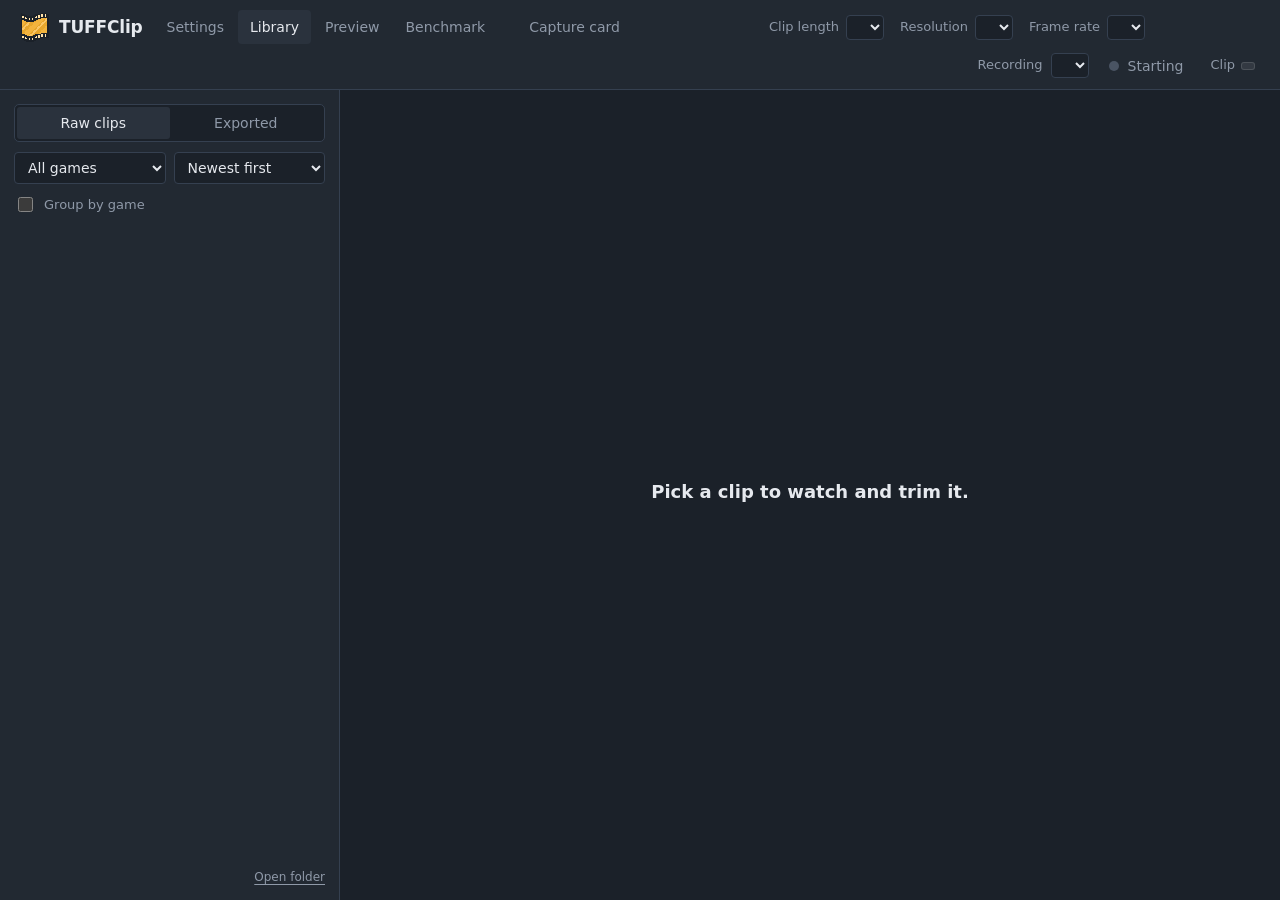
<file: ui/index.html>
<!doctype html>
<html lang="en">
<head>
<meta charset="utf-8" />
<meta name="viewport" content="width=device-width, initial-scale=1" />
<title>TUFFClip</title>
<link rel="stylesheet" href="theme.css" />
<link rel="stylesheet" href="style.css" />
</head>
<body>
<header class="topbar">
  <div class="brand"><img class="brand-logo" src="logo.png" alt="" aria-hidden="true">TUFFClip</div>
  <nav class="tabs" id="tabs" role="tablist">
    <button class="tab" id="tabSettings" data-tab="settings" role="tab">Settings</button>
    <button class="tab active" id="tabLibrary" data-tab="library" role="tab">Library</button>
    <button class="tab" id="tabPreview" data-tab="preview" role="tab">Preview</button>
    <button class="tab" id="tabBench" data-tab="bench" role="tab">Benchmark</button>
  </nav>
  <button class="tab" id="openCapture" title="Open the capture card window to play and record a console over HDMI">Capture card</button>
  <div class="quick" id="quick" role="group" aria-label="Quick settings">
    <span class="fav-tag" id="qFav" hidden>★ Favorite</span>
    <label>Clip length <select id="qClip" aria-label="Clip length"></select></label>
    <label>Resolution <select id="qHeight" aria-label="Resolution"></select></label>
    <label>Frame rate <select id="qFps" aria-label="Frame rate"></select></label>
  </div>
  <div class="topright">
    <label class="target" id="targetWrap">Recording
      <select id="targetSel" aria-label="What to record: a running game or a desktop"></select>
    </label>
    <div class="buf" id="buf" hidden></div>
    <div class="status" id="status" title="">
      <span class="tally" aria-hidden="true"></span><span id="statusText">Starting</span>
    </div>
    <button class="hk" id="hkRemind" title="Your clip shortcut. Click to change it.">Clip <kbd id="hkKey"></kbd></button>
  </div>
</header>

<div class="banner" id="ffBanner" hidden>
  <span id="ffBannerText">FFmpeg isn't set up yet. TUFFClip needs it to record and export.</span>
  <button class="btn sm" id="ffBannerBtn">Download FFmpeg</button>
</div>
<div class="banner" id="updBanner" hidden>
  <span id="updBannerText"></span>
  <button class="btn sm" id="updBannerBtn">Update</button>
  <button class="btn sm ghost" id="updBannerLater">Not now</button>
</div>

<main>
  <!-- ============================== LIBRARY -->
  <section class="view" id="view-library">
    <aside class="sidebar">
      <div class="seg" id="kindSeg">
        <button class="active" data-kind="raw">Raw clips</button>
        <button data-kind="exports">Exported</button>
      </div>
      <div class="filters">
        <select id="gameFilter" aria-label="Filter by game"><option value="all">All games</option></select>
        <select id="sortSel" aria-label="Sort">
          <option value="new">Newest first</option>
          <option value="old">Oldest first</option>
          <option value="size">Largest first</option>
        </select>
      </div>
      <label class="check small"><input type="checkbox" id="groupBy"> Group by game</label>
      <div class="list" id="clipList"></div>
      <div class="list-foot">
        <span id="clipCount"></span>
        <button class="link" id="openFolder">Open folder</button>
      </div>
    </aside>

    <section class="stage">
      <div class="empty" id="emptyStage">
        <p class="empty-title">Pick a clip to watch and trim it.</p>
        <p class="empty-sub" id="emptySub"></p>
      </div>

      <div class="player" id="player" hidden>
        <div class="video-wrap"><video id="video" controls preload="metadata"></video></div>

        <div class="clip-head">
          <div class="clip-id">
            <input class="clip-title" id="clipTitle" spellcheck="false" aria-label="Clip name" title="Click to rename this clip" />
            <div class="meta" id="clipMeta"></div>
          </div>
          <div class="row">
            <button class="btn ghost" id="revealBtn">Show in folder</button>
            <button class="btn ghost danger" id="deleteBtn">Delete</button>
          </div>
        </div>

        <div class="trim">
          <div class="timeline" id="timeline" aria-label="Trim range">
            <div class="tl-shade" id="shadeL"></div>
            <div class="tl-shade" id="shadeR"></div>
            <div class="tl-sel" id="tlSel"></div>
            <div class="tl-handle start" data-h="start" id="hStart" tabindex="0" aria-label="Trim start"></div>
            <div class="tl-handle end" data-h="end" id="hEnd" tabindex="0" aria-label="Trim end"></div>
            <div class="tl-head" id="tlHead"></div>
          </div>
          <div class="trim-row">
            <button class="btn sm" id="setStart">Set start here <kbd>I</kbd></button>
            <div class="tc-group">
              <span class="tc" id="tcStart">0:00.0</span>
              <span class="tc-sep">to</span>
              <span class="tc" id="tcEnd">0:00.0</span>
              <span class="tc-len" id="tcLen"></span>
            </div>
            <button class="btn sm" id="setEnd">Set end here <kbd>O</kbd></button>
            <div class="grow"></div>
            <button class="btn sm ghost" id="previewSel">Play selection</button>
            <button class="btn sm ghost" id="resetTrim">Reset</button>
          </div>
        </div>

        <div class="sound" id="sound" hidden>
          <div class="sound-head">
            <span class="label">Sound</span>
            <span class="hint" id="soundHint"></span>
            <div class="grow"></div>
            <button class="btn sm ghost" id="resetLevels" hidden>Reset levels</button>
          </div>
          <div class="tracks" id="tracks"></div>
        </div>

        <div class="export">
          <div class="size-row">
            <span class="label">Export</span>
            <div class="seg" id="modeSeg">
              <button class="active" data-mode="original">Original quality</button>
              <button data-mode="size">By file size</button>
              <button data-mode="bitrate">By bitrate</button>
            </div>
          </div>
          <div class="size-row" id="sizeRow" hidden>
            <span class="label">File size</span>
            <div class="chips" id="sizeChips"></div>
            <div class="chips"><label class="custom"><input type="number" id="customMb" min="1" step="1" placeholder="Custom"> MB</label></div>
          </div>
          <div class="size-row" id="rateRow" hidden>
            <span class="label">Bitrate</span>
            <div class="chips" id="rateChips"></div>
            <div class="chips"><label class="custom"><input type="number" id="customRate" min="0" placeholder="Custom"> <span id="customRateUnit"></span></label></div>
          </div>
          <p class="hint err" id="capHint" hidden></p>
          <p class="hint" id="modeHint"></p>
          <div class="export-row">
            <label class="inline">Name <input class="name" id="expName" spellcheck="false" aria-label="Exported file name"></label>
            <label class="inline">File type
              <select id="expFormat">
                <option value="mp4">.mp4</option>
                <option value="mkv">.mkv</option>
                <option value="mov">.mov</option>
                <option value="webm">.webm</option>
                <option value="gif">.gif</option>
                <option value="png">.png (screenshot)</option>
              </select>
            </label>
            <label class="inline" id="expCodecWrap">Codec
              <select id="expCodec">
                <option value="keep">Same as clip</option>
                <option value="h264">H.264</option>
                <option value="hevc">HEVC (H.265)</option>
                <option value="vp9" hidden>VP9</option>
                <option value="gif" hidden>GIF</option>
              </select>
            </label>
            <label class="inline" id="gifFpsWrap" hidden>Frame rate
              <select id="gifFps">
                <option value="10">10 fps</option>
                <option value="15">15 fps</option>
                <option value="20">20 fps</option>
                <option value="30">30 fps</option>
              </select>
            </label>
            <label class="inline" id="gifResWrap" hidden>Size
              <select id="gifRes">
                <option value="720">720p</option>
                <option value="480">480p</option>
                <option value="360">360p</option>
                <option value="240">240p</option>
              </select>
            </label>
            <label class="inline" id="expResWrap">Resolution
              <select id="expRes">
                <option value="-1">Auto</option>
                <option value="0">Same as clip</option>
                <option value="1080">1080p</option>
                <option value="720">720p</option>
                <option value="480">480p</option>
              </select>
            </label>
            <label class="check" id="expPreciseWrap"><input type="checkbox" id="expPrecise"> Exact size (slower)</label>
            <label class="check" id="expLowWrap" title="Idle priority and fewer threads: slower, but won't cost a running game frames."><input type="checkbox" id="expLow"> Low impact (use while gaming)</label>
          </div>
          <div class="export-row">
            <div class="grow"></div>
            <span class="est" id="estimate"></span>
            <button class="btn primary" id="exportBtn">Export</button>
          </div>
          <div class="progress-row" id="progress" hidden>
            <div class="progress"><div class="bar" id="progressBar"></div></div>
            <span class="est" id="progressInfo"></span>
          </div>
        </div>
      </div>
    </section>
  </section>

  <!-- ============================== PREVIEW -->
  <section class="view" id="view-preview" hidden>
    <section class="stage">
      <div class="preview">
        <div class="pv-head">
          <h2 id="pvTitle">Nothing is being recorded</h2>
          <div class="meta" id="pvMeta"></div>
        </div>
        <div class="pv-frame" id="pvFrame">
          <img id="pvImg" alt="Live view of what is being recorded" hidden>
          <div class="empty" id="pvEmpty">
            <p class="empty-title" id="pvEmptyTitle">Nothing to show yet.</p>
            <p class="empty-sub" id="pvEmptySub"></p>
          </div>
        </div>
        <p class="hint">A live view of exactly what ends up in your clips, a few frames a second. It only runs while this tab is open. If it isn't the window you expect, check the game list and capture method in Settings.</p>
      </div>
    </section>
  </section>

  <!-- ============================== BENCHMARK -->
  <section class="view" id="view-bench" hidden>
    <section class="stage">
      <div class="bench">
        <div>
          <h2>Recording benchmark</h2>
          <p class="hint">Finds out how many frames recording costs your game. While you play, TUFFClip switches recording on and off a few times, then compares the two.</p>
        </div>
        <div class="field">
          <label>How much access</label>
          <div class="seg wide" id="benchAccess">
            <button data-v="basic">Basic · no admin</button>
            <button data-v="full">Full · may ask for admin</button>
          </div>
          <p class="hint" id="benchAccessHint"></p>
        </div>
        <div class="field">
          <label>Test length</label>
          <div class="chips" id="benchLen">
            <button data-v="2">About 2 min</button>
            <button data-v="4">About 4 min</button>
            <button data-v="8">About 8 min</button>
          </div>
          <p class="hint">Longer tests tell a real cost apart from the game's normal ups and downs more reliably.</p>
        </div>
        <div class="field">
          <label>What gets tested</label>
          <div class="card" id="benchWhat"></div>
        </div>
        <p class="hint">Start the test, then switch to your game: it begins once the game is in front. Keep the scene steady while it runs (stand somewhere typical, or run the game's own benchmark). The recording dot flashes when the test starts and when it ends. Your replay buffer is emptied, so save any clip you want first.</p>
        <div class="bench-row">
          <span class="est" id="benchInfo"></span>
          <button class="btn" id="benchCancel" hidden>Cancel</button>
          <button class="btn primary" id="benchStart">Start test</button>
        </div>
        <div class="progress-row" id="benchProg" hidden>
          <div class="progress"><div class="bar" id="benchBar"></div></div>
          <span class="est" id="benchProgInfo"></span>
        </div>
        <div class="bench-result" id="benchResult" hidden></div>
        <div class="field" id="benchHistWrap" hidden>
          <label>Your tests</label>
          <div class="row"><button class="btn sm" id="benchAll">All tests…</button><span class="unit" id="benchCount"></span></div>
          <p class="hint">Search and sort them, compare two, pick which one shows here, or make a test's settings a game's favorite.</p>
        </div>
      </div>
    </section>
  </section>

  <!-- ============================== SETTINGS -->
  <section class="view settings-view" id="view-settings" hidden>
    <nav class="settings-nav" id="settingsNav">
      <button class="item active" data-group="general">General</button>
      <button class="item" data-group="games">Games</button>
      <button class="item" data-group="capture">Capture</button>
      <button class="item" data-group="audio">Audio</button>
      <button class="item" data-group="card">Capture card</button>
      <button class="item" data-group="storage">Storage</button>
      <button class="item" data-group="shortcuts">Shortcuts</button>
      <button class="item" data-group="advanced">Advanced</button>
      <button class="item" data-group="about">About</button>
    </nav>
    <div class="settings" id="settingsScroll">
      <div class="settings-head">
        <h2>Settings</h2>
        <span class="label" id="savedMsg" aria-live="polite">Saved</span>
      </div>

      <section class="group" id="g-general">
        <h3>General</h3>
        <p class="hint">How TUFFClip starts and what it tells you. Changes save as you make them.</p>
        <div class="field">
          <label class="check"><input type="checkbox" id="autostart"> Start with Windows</label>
          <p class="hint">Opens hidden in the tray when you sign in.</p>
        </div>
        <div class="field">
          <label class="check"><input type="checkbox" id="startHidden"> Start hidden in the tray</label>
          <p class="hint">Recording runs in the background without opening this window.</p>
        </div>
        <div class="field">
          <label class="check"><input type="checkbox" id="closeToTray"> Closing the window hides it to the tray</label>
          <p class="hint" id="closeHint"></p>
        </div>
        <div class="field">
          <label class="check"><input type="checkbox" id="minToTray"> Minimizing the window hides it to the tray</label>
          <p class="hint">The window leaves the taskbar. Click the tray icon to bring it back.</p>
        </div>
        <div class="field">
          <label class="check"><input type="checkbox" id="beep"> Play a sound when a clip is saved</label>
          <p class="hint">You get a different sound if a clip couldn't be saved. Turn this off to save silently; the recording dot still flashes.</p>
        </div>
        <div class="field">
          <label>Show bitrates in</label>
          <div class="chips" id="unitChips">
            <button data-unit="mbps">Megabits (Mbps)</button>
            <button data-unit="kbps">Kilobits (kbps)</button>
          </div>
          <p class="hint">Applies everywhere in TUFFClip, including the numbers you type.</p>
        </div>
      </section>

      <section class="group" id="g-games">
        <h3>Games</h3>
        <div class="field">
          <p class="hint">Recording starts when one of these is running and stops when it closes. If several are open, TUFFClip picks the one you've clipped most; switch from the top bar. Clips are filed under the name shown here. Click a name to change it: your existing clips move to the new name too.</p>
          <div class="row"><button class="btn sm" id="openGames">Game list…</button><span class="unit" id="gamesCount"></span></div>
        </div>
        <div class="field">
          <label>Favorite settings</label>
          <p class="hint">A game with favorite settings records with them instead of the normal ones in Capture; other games keep the normal settings. Set them from a test in Benchmark.</p>
          <div id="favList" class="game-list"></div>
        </div>
        <div class="field">
          <label>Hidden programs</label>
          <p class="hint">Programs you hid from the running-apps list. Show one again to be able to pick it.</p>
          <div class="row"><button class="btn sm" id="openIgnored">Hidden programs…</button><span class="unit" id="ignoredCount"></span></div>
        </div>
      </section>

      <section class="group" id="g-capture">
        <h3>Capture</h3>
        <p class="hint">What gets recorded, and how it looks. Higher quality costs more GPU and disk or RAM.</p>
        <div class="card fav-note" id="favNote" hidden>
          <span id="favNoteText"></span>
          <button class="btn sm" id="favNoteBtn">Use normal settings</button>
        </div>
        <div class="field">
          <div class="seg wide" id="captureSeg">
            <button data-mode="games">Only my games</button>
            <button data-mode="desktop">Always record a monitor</button>
          </div>
          <p class="hint" id="modeHint2"></p>
        </div>
        <div class="field" id="monitorField">
          <label for="monitorSel">Monitor</label>
          <select id="monitorSel"></select>
        </div>
        <div class="field" id="methodField">
          <label>Capture method</label>
          <div class="chips" id="methodChips">
            <button data-method="window">Game window only</button>
            <button data-method="display">Whole display</button>
          </div>
          <p class="hint" id="methodHint"></p>
        </div>
        <div class="grid">
          <div class="field">
            <label for="height">Resolution</label>
            <select id="height"></select>
            <p class="hint" id="scaleHint"></p>
          </div>
          <div class="field">
            <label for="fps">Frame rate</label>
            <select id="fps"></select>
            <p class="hint" id="fpsHint"></p>
          </div>
          <div class="field">
            <label for="bitrate" id="bitrateLabel">Bitrate</label>
            <div class="row"><input type="number" id="bitrate" class="grow" disabled><span class="unit" id="bitrateUnit"></span></div>
            <label class="check small"><input type="checkbox" id="bitrateManual"> Set the bitrate myself</label>
            <p class="hint" id="bitrateHint"></p>
          </div>
          <div class="field">
            <label for="clipSeconds">Clip length</label>
            <div class="row"><input type="number" id="clipSeconds" min="5" max="600" step="5" class="grow"><span class="unit">seconds</span></div>
          </div>
          <div class="field">
            <label for="encoder">Encoder (your GPU)</label>
            <select id="encoder">
              <option value="nvenc">NVIDIA</option>
              <option value="amf">AMD</option>
              <option value="qsv">Intel</option>
            </select>
            <p class="hint" id="encHint"></p>
          </div>
          <div class="field">
            <label for="codec">Codec</label>
            <select id="codec">
              <option value="hevc">HEVC (H.265), smaller files</option>
              <option value="h264">H.264, plays everywhere</option>
            </select>
          </div>
        </div>
        <div class="field">
          <label>Estimate</label>
          <div class="card" id="clipEstimate"></div>
        </div>
        <div class="field">
          <label class="check"><input type="checkbox" id="drawMouse"> Show the mouse cursor</label>
        </div>
        <div class="field">
          <label for="indicator">Recording indicator</label>
          <select id="indicator" style="align-self:flex-start">
            <option value="top_left">Top left</option>
            <option value="top_right">Top right</option>
            <option value="bottom_left">Bottom left</option>
            <option value="bottom_right">Bottom right</option>
            <option value="off">Off</option>
          </select>
          <p class="hint">A small, dim dot in a corner of the recorded window, shown while that window is in front. It flashes green when a clip is saved (red if saving failed). It is never part of your clips. Each game can pick its own in the list under Games.</p>
        </div>
        <div class="field">
          <label for="holdMinutes">Keep the buffer after a game closes</label>
          <div class="row"><input type="number" id="holdMinutes" min="0" max="60" step="1" style="width:110px"><span class="unit">minutes</span></div>
          <p class="hint">You can still save a clip with the hotkey until this runs out or another recording starts. 0 clears the buffer as soon as the game closes.</p>
        </div>
        <div class="field">
          <label class="check"><input type="checkbox" id="gentleSave"> Go easy on my PC while saving a clip</label>
          <p class="hint">Saving a clip runs at low priority, so it can take a moment longer instead of costing you frames. Exporting is separate: it runs at full speed unless you tick Low impact in the export area.</p>
        </div>
      </section>

      <section class="group" id="g-audio">
        <h3>Audio</h3>
        <p class="hint">Sound that goes into your clips.</p>
        <div class="field">
          <label class="check"><input type="checkbox" id="audio"> Record sound</label>
        </div>
        <div class="field" id="audioSourceWrap">
          <label>Main track</label>
          <div class="seg wide" id="audioSource">
            <button data-v="game">Just the game</button>
            <button data-v="desktop">Everything you hear</button>
          </div>
          <p class="hint" id="audioSourceHint"></p>
        </div>
        <div class="field" id="discordWrap">
          <label class="check"><input type="checkbox" id="discordTrack"> Put Discord on its own track</label>
          <p class="hint">Voice chat and Discord's sounds. Clips where Discord stayed silent don't get the track.</p>
        </div>
        <div class="field" id="micWrap">
          <label class="check"><input type="checkbox" id="mic"> Record my microphone on its own track</label>
        </div>
        <div class="field" id="micDeviceWrap">
          <label for="micDevice">Microphone</label>
          <select id="micDevice"></select>
          <p class="hint" id="micHint">Recorded as it comes in, without Discord's noise filtering or push-to-talk.</p>
        </div>
        <p class="hint" id="tracksHint">Each clip also gets a mix of all tracks first, so it sounds right in any player. In the Library you can change each track's level before exporting.</p>
        <div class="grid">
          <div class="field">
            <label for="audioKbps">Audio bitrate</label>
            <div class="row"><input type="number" id="audioKbps" min="64" max="320" step="32" class="grow"><span class="unit">kbps</span></div>
          </div>
          <div class="field">
            <label for="audioOffset">Audio delay</label>
            <div class="row"><input type="number" id="audioOffset" step="10" class="grow"><span class="unit">ms</span></div>
            <p class="hint">Use if sound is ahead of or behind the picture.</p>
          </div>
        </div>
      </section>

      <section class="group" id="g-card">
        <h3>Capture card</h3>
        <p class="hint">Play and record a console through a USB HDMI capture card.</p>
        <div class="field">
          <div class="row"><button class="btn sm" id="openCapture2">Open capture card window</button></div>
          <p class="hint" id="cardHint"></p>
        </div>
        <div class="field">
          <label for="captureName">File clips under</label>
          <input id="captureName" spellcheck="false" maxlength="60" />
          <p class="hint">Clips from the card get their own folder, like a game. Renaming moves your existing card clips too.</p>
        </div>
      </section>

      <section class="group" id="g-storage">
        <h3>Storage</h3>
        <p class="hint">Where clips and the rolling buffer live, and what they use.</p>
        <div class="field">
          <label for="clipsDir">Clips folder</label>
          <div class="row"><input id="clipsDir" class="grow"><button class="btn sm" id="pickClips">Browse…</button><button class="btn sm ghost" id="openClips">Open</button></div>
          <p class="hint">New clips are saved here, and the library shows this folder. Clips already saved stay where they are.</p>
        </div>
        <div class="field">
          <label>Space used</label>
          <div class="card" id="stCard">Counting…</div>
        </div>
        <div class="field">
          <div class="row">
            <button class="btn danger" id="cleanupBtn" disabled>Delete raw clips that were already exported</button>
          </div>
          <p class="hint" id="cleanupHint">TUFFClip remembers which raw clips you've exported a trimmed version of.</p>
        </div>
        <div class="field">
          <label>Memory</label>
          <div class="card" id="memCard">Reading…</div>
          <div class="progress" aria-hidden="true"><div class="bar" id="memBar"></div></div>
          <p class="hint">Updates every couple of seconds while this screen is open. Doesn't include this window itself.</p>
        </div>
        <div class="field">
          <label class="check"><input type="checkbox" id="bufferRam"> Keep the buffer in RAM</label>
          <p class="hint" id="ramHint"></p>
        </div>
        <div class="field" id="bufferDirField">
          <label for="bufferDir">Buffer folder</label>
          <input id="bufferDir" placeholder="Leave empty for the default">
          <p class="hint">Where the rolling recording lives on disk. A RAM disk here also means zero SSD writes.</p>
        </div>
      </section>

      <section class="group" id="g-shortcuts">
        <h3>Shortcuts</h3>
        <p class="hint">Click a shortcut, then press the keys you want. Esc cancels, Backspace clears the second one.</p>
        <div class="keys">
          <span>Save the last clip</span>
          <input id="hotkey" class="hotkey" readonly>
          <span>Save the last clip (second shortcut)</span>
          <input id="hotkey2" class="hotkey" readonly>
        </div>
        <p class="hint err" id="hotkeyErr" hidden></p>
      </section>

      <section class="group" id="g-advanced">
        <h3>Advanced</h3>
        <p class="hint">Tools and files TUFFClip depends on.</p>
        <div class="field">
          <label for="ffmpeg">FFmpeg location</label>
          <input id="ffmpeg">
          <button class="btn" id="getFfmpeg" style="align-self:flex-start" hidden>Download FFmpeg</button>
          <p class="hint" id="ffHint">Checking FFmpeg…</p>
        </div>
        <div class="row">
          <button class="btn" id="openData">Open data folder</button>
        </div>
        <div class="field">
          <button class="btn danger" id="resetAll" style="align-self:flex-start">Reset all settings</button>
          <p class="hint">Puts every setting back to its default. Your files are not touched.</p>
        </div>
      </section>

      <section class="group" id="g-about">
        <h3>About</h3>
        <div class="about-name" id="aboutName">TUFFClip</div>
        <p class="hint" id="aboutBuild"></p>
        <div class="row">
          <span class="mono grow" id="dataPath"></span>
          <button class="btn sm ghost" id="copyPath">Copy</button>
        </div>
        <div class="field">
          <label class="check"><input type="checkbox" id="checkUpdates"> Check for updates</label>
          <p class="hint">Every 15 minutes while TUFFClip runs, it asks GitHub whether there's a newer version. Nothing is installed until you click Update. Off: TUFFClip never goes online to look.</p>
        </div>
        <div class="row" id="updRow" hidden>
          <button class="btn sm" id="updCheckNow">Check now</button>
          <button class="btn sm" id="updInstall" hidden>Update</button>
          <span class="hint upd-hint" id="updHint"></span>
        </div>
      </section>
    </div>
  </section>
</main>

<dialog class="dialog" id="hkDlg">
  <div class="dlg-head"><h3>Clip shortcut</h3><button class="btn sm ghost" data-close>Close</button></div>
  <p class="hint">Click the box, then press the keys you want. Esc cancels.</p>
  <input id="hkDlgInput" class="hotkey" readonly aria-label="Clip shortcut">
  <p class="hint err" id="hkDlgErr" hidden></p>
</dialog>

<dialog class="dialog list-dialog" id="gamesDlg">
  <div class="dlg-head"><h3>Game list</h3><button class="btn sm ghost" data-close>Close</button></div>
  <input type="search" class="dlg-search" id="gamesSearch" placeholder="Search games" aria-label="Search games">
  <div id="gameList" class="game-list dlg-scroll"></div>
  <div class="add-row">
    <select id="runningSel" aria-label="Running apps"><option value="">Add a running app…</option></select>
    <button class="btn sm ghost" id="refreshRunning" title="Refresh list">Refresh</button>
    <button class="btn sm" id="addRunning">Add</button>
    <button class="btn sm ghost" id="hideRunning" title="Never show this program in the list again">Hide</button>
  </div>
  <div class="add-row">
    <input id="manualExe" placeholder="Or type the exe name, like cs2.exe">
    <button class="btn sm" id="addManual">Add</button>
  </div>
</dialog>
<dialog class="dialog list-dialog" id="ignoredDlg">
  <div class="dlg-head"><h3>Hidden programs</h3><button class="btn sm ghost" data-close>Close</button></div>
  <input type="search" class="dlg-search" id="ignoredSearch" placeholder="Search hidden programs" aria-label="Search hidden programs">
  <div id="ignoredList" class="game-list dlg-scroll"></div>
</dialog>
<dialog class="dialog list-dialog bench-dlg" id="benchDlg">
  <div class="dlg-head"><h3>Benchmark tests <span class="unit" id="benchDlgCount"></span></h3><button class="btn sm ghost" data-close>Close</button></div>
  <input type="search" class="dlg-search" id="benchSearch" placeholder="Search, like: poe 1080p fps>=120 hevc october" aria-label="Search tests" spellcheck="false">
  <details class="bench-help">
    <summary>How to search</summary>
    <div class="hint">
      <p>Words are combined: <code>poe 1080p hevc</code> finds tests that match all three. A comma means either: <code>res:1080,1440</code>. A minus leaves out: <code>-basic</code>. Quotes keep spaces: <code>game:"path of exile"</code>.</p>
      <p>Fields: <code>game</code> <code>res</code> <code>fps</code> <code>codec</code> <code>bitrate</code> (Mbps) <code>capture</code> (window, display) <code>test</code> (full, basic) <code>on</code> <code>off</code> <code>low</code> <code>lowoff</code> (FPS with recording on/off) <code>cost</code> (% of frames lost) <code>fav</code>. Numbers take <code>&gt;</code> <code>&lt;</code> <code>&gt;=</code> <code>&lt;=</code>, like <code>on&gt;=144</code> or <code>cost&lt;5</code>.</p>
      <p>Dates: <code>2026</code>, <code>october</code> or <code>oct</code>, <code>2026-10</code>, <code>2026-10-03</code>, <code>today</code>, <code>yesterday</code>, or a range like <code>date&gt;=2026-09</code> <code>date&lt;2026-10-15</code>.</p>
    </div>
  </details>
  <div class="bench-dlg-bar">
    <span class="hint" id="benchPickHint"></span>
    <button class="btn sm ghost" id="benchPickClear" hidden>Clear ticks</button>
    <button class="btn sm primary" id="benchCompare" disabled>Compare</button>
  </div>
  <div class="dlg-scroll bench-scroll"><table class="bench-table bench-list" id="benchList"></table></div>
</dialog>
<dialog class="dialog" id="updDlg">
  <form method="dialog">
    <h3 id="updDlgTitle"></h3>
    <p class="hint" id="updDlgBody"></p>
    <div class="dialog-actions">
      <button class="btn ghost" value="cancel" autofocus>Cancel</button>
      <button class="btn primary" value="ok">Update and restart</button>
    </div>
  </form>
</dialog>
<dialog class="dialog" id="confirm">
  <form method="dialog">
    <h3 id="confirmTitle"></h3>
    <p class="hint" id="confirmBody"></p>
    <div class="dialog-actions">
      <button class="btn ghost" value="cancel" id="confirmCancel">Cancel</button>
      <button class="btn danger armed" value="ok" id="confirmOk"></button>
    </div>
  </form>
</dialog>

<div class="toasts" id="toasts" aria-live="polite"></div>
<script src="app.js"></script>
</body>
</html>
</file>
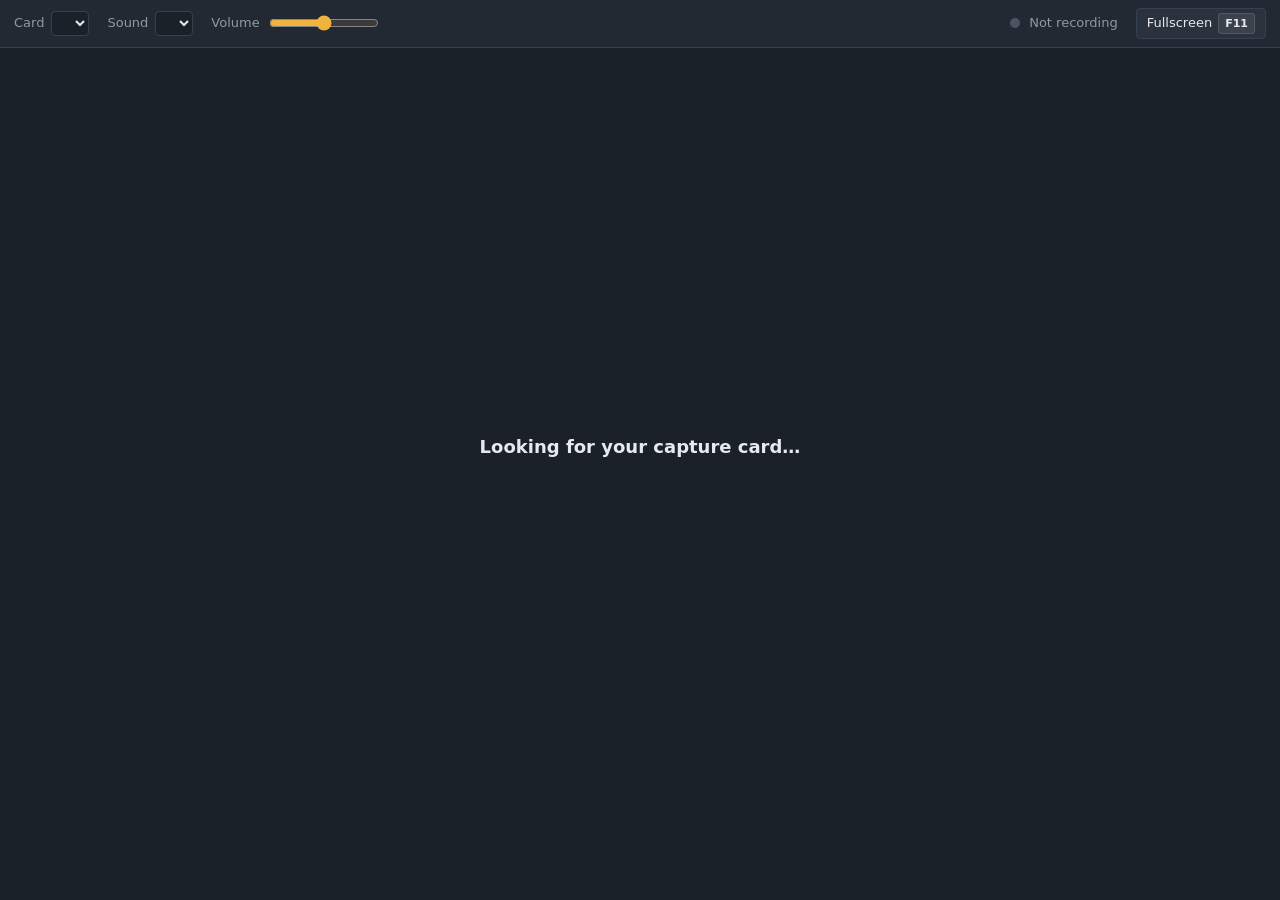
<file: ui/capture.html>
<!doctype html>
<html lang="en">
<head>
<meta charset="utf-8" />
<meta name="viewport" content="width=device-width, initial-scale=1" />
<title>TUFFClip · Capture card</title>
<link rel="stylesheet" href="theme.css" />
<link rel="stylesheet" href="capture.css" />
</head>
<body>
<video id="feed" autoplay playsinline disablepictureinpicture></video>

<div class="empty cap-empty" id="capEmpty">
  <div>
    <p class="empty-title" id="capTitle">Looking for your capture card…</p>
    <p class="empty-sub" id="capSub"></p>
    <button class="btn sm" id="capRetry" hidden>Try again</button>
  </div>
</div>

<header class="cap-bar" id="capBar">
  <label class="cap-field">Card <select id="videoSel" aria-label="Capture card"></select></label>
  <label class="cap-field">Sound <select id="audioSel" aria-label="Sound from"></select></label>
  <label class="cap-field">Volume <input type="range" id="volume" min="0" max="1" step="0.05" aria-label="Volume"></label>
  <div class="status" id="capStatus"><span class="tally" aria-hidden="true"></span><span id="capStatusText">Not recording</span></div>
  <button class="btn sm" id="fsBtn" title="Fullscreen gives the sharpest recording">Fullscreen<kbd>F11</kbd></button>
</header>

<script src="capture.js"></script>
</body>
</html>
</file>
<file: ui/theme.css>
/* Slate & Tally — shared suite theme (base: Clipr).
   Slate console surfaces with a single amber "tally light" accent.
   System fonts only: nothing to download, nothing to load.
   Copy this file into the app's ui/ folder unchanged; put app-specific
   rules in the app's own stylesheet, after this one. */
:root {
  /* surfaces, darkest to lightest */
  --bg: #1b2129;
  --panel: #222932;
  --raised: #2a323d;
  --line: #354050;
  --line-hover: #4a586b;
  --idle: #4a5463;
  /* text */
  --text: #e6e9ee;
  --muted: #8f99a8;
  /* the one accent */
  --tally: #f2b33d;
  --tally-ink: #1b2129;
  --tally-wash: rgba(242, 179, 61, 0.16);
  /* status */
  --danger: #e5675c;
  --ok: #6cc59a;
  /* type */
  --font: "Segoe UI Variable Text", "Segoe UI", system-ui, sans-serif;
  --font-display: "Segoe UI Variable Display", "Segoe UI", system-ui, sans-serif;
  /* shape */
  --radius: 4px;
  --radius-lg: 8px;
  color-scheme: dark;
}

* { box-sizing: border-box; }
html, body { height: 100%; margin: 0; }
body {
  background: var(--bg);
  color: var(--text);
  font: 14px/1.45 var(--font);
  display: flex;
  flex-direction: column;
  overflow: hidden;
  user-select: none;
}
input, select, button, textarea { font: inherit; color: inherit; }
[hidden] { display: none !important; }
:focus-visible { outline: 2px solid var(--tally); outline-offset: 2px; }
kbd {
  font: 600 11px/1 var(--font);
  padding: 3px 6px;
  border-radius: 3px;
  background: rgba(255, 255, 255, 0.08);
  border: 1px solid rgba(255, 255, 255, 0.12);
  margin-left: 6px;
}

/* ---------------------------------------------------------------- top bar */
.topbar {
  display: flex; align-items: center; gap: 20px;
  padding: 10px 18px;
  border-bottom: 1px solid var(--line);
  background: var(--panel);
}
.brand {
  display: flex; align-items: center; gap: 9px;
  font: 700 17px/1 var(--font-display);
  letter-spacing: -0.01em;
}
.brand-mark {
  width: 16px; height: 16px; border-radius: 50%;
  border: 3px solid var(--tally);
  box-shadow: inset 0 0 0 2px var(--panel), inset 0 0 0 8px var(--tally);
}
.tabs { display: flex; gap: 2px; }
.tab {
  background: none; border: 0; padding: 7px 12px; border-radius: var(--radius);
  color: var(--muted); cursor: pointer;
}
.tab:hover { color: var(--text); }
.tab.active { color: var(--text); background: var(--raised); }

/* File menu: a tab-like button + a floating dropdown */
.menubar { display: flex; gap: 2px; margin-left: -8px; }
.menu-btn {
  background: none; border: 0; padding: 7px 12px; border-radius: var(--radius);
  color: var(--muted); cursor: pointer;
}
.menu-btn:hover { color: var(--text); }
.menu-btn[aria-expanded="true"] { color: var(--text); background: var(--raised); }
.menu {
  position: fixed; z-index: 20; min-width: 220px;
  display: flex; flex-direction: column;
  padding: 4px; background: var(--panel);
  border: 1px solid var(--line); border-radius: var(--radius);
  box-shadow: 0 8px 24px rgba(0, 0, 0, 0.35);
}
.menu-item {
  display: flex; align-items: center; gap: 24px;
  background: none; border: 0; text-align: left;
  padding: 6px 10px; border-radius: 3px; cursor: pointer; white-space: nowrap;
}
.menu-item:hover, .menu-item:focus-visible { background: var(--raised); outline: none; }
.menu-item:disabled { opacity: 0.5; cursor: default; background: none; }
.menu-item.danger { color: var(--danger); }
.shortcut { margin-left: auto; color: var(--muted); font-size: 12px; font-variant-numeric: tabular-nums; }
.menu-sep { height: 1px; background: var(--line); margin: 4px 0; }

/* status: dot + text, right side of the top bar */
.status {
  margin-left: auto;
  display: flex; align-items: center; gap: 9px;
  color: var(--muted);
  max-width: 46ch; white-space: nowrap; overflow: hidden; text-overflow: ellipsis;
}
.tally { flex: none; width: 10px; height: 10px; border-radius: 50%; background: var(--idle); }
.status.live { color: var(--text); }
.status.live .tally { background: var(--tally); box-shadow: 0 0 0 4px var(--tally-wash); animation: pulse 2.4s ease-in-out infinite; }
.status.ok .tally { background: var(--ok); }
.status.err { color: var(--danger); }
.status.err .tally { background: var(--danger); }
@keyframes pulse { 50% { box-shadow: 0 0 0 7px rgba(242, 179, 61, 0.04); } }

/* ---------------------------------------------------------------- buttons */
.btn {
  border: 1px solid var(--line);
  background: var(--raised);
  padding: 7px 14px;
  border-radius: var(--radius);
  cursor: pointer;
  white-space: nowrap;
}
.btn:hover { border-color: var(--line-hover); }
.btn:disabled { opacity: 0.5; cursor: default; }
.btn.sm { padding: 5px 10px; font-size: 13px; }
.btn.ghost { background: transparent; }
.btn.danger { color: var(--danger); }
.btn.danger.armed { background: var(--danger); color: #fff; border-color: var(--danger); }
.btn.primary { background: var(--tally); color: var(--tally-ink); border-color: var(--tally); font-weight: 600; }
.btn.primary:hover { filter: brightness(1.06); }
.link { background: none; border: 0; color: var(--muted); cursor: pointer; padding: 0; text-decoration: underline; text-underline-offset: 3px; }
.link:hover { color: var(--text); }

/* segmented control */
.seg { display: inline-flex; background: var(--bg); border: 1px solid var(--line); border-radius: 5px; padding: 2px; }
.seg button { border: 0; background: none; padding: 6px 12px; border-radius: 3px; color: var(--muted); cursor: pointer; flex: 1; }
.seg button.active { background: var(--raised); color: var(--text); }
.seg.wide { display: flex; max-width: 460px; }

/* pill chips (single choice from a few values) */
.chips { display: flex; gap: 6px; flex-wrap: wrap; align-items: center; }
.chips button {
  border: 1px solid var(--line); background: transparent;
  padding: 5px 11px; border-radius: 999px; cursor: pointer;
}
.chips button:hover { border-color: var(--line-hover); }
.chips button.active { background: var(--tally); border-color: var(--tally); color: var(--tally-ink); font-weight: 600; }

/* ---------------------------------------------------------------- inputs */
select, textarea, input[type=number], input[type=text], input[type=password], input[type=search], input:not([type]) {
  background: var(--bg);
  border: 1px solid var(--line);
  border-radius: var(--radius);
  padding: 6px 9px;
  min-width: 0;
}
select:focus, input:focus, textarea:focus { border-color: var(--tally); outline: none; }
.check { display: flex; align-items: center; gap: 8px; cursor: pointer; }
input[type=checkbox], input[type=radio], input[type=range] { accent-color: var(--tally); }
.check input { width: 15px; height: 15px; }
.grow { flex: 1; }
.row { display: flex; gap: 8px; }

/* ---------------------------------------------------------------- layout */
main { flex: 1; min-height: 0; display: flex; }
.view { flex: 1; min-height: 0; display: flex; }
.sidebar {
  width: 340px; flex: none;
  display: flex; flex-direction: column; gap: 10px;
  padding: 14px;
  border-right: 1px solid var(--line);
  background: var(--panel);
}
.stage { flex: 1; min-width: 0; overflow-y: auto; padding: 18px 22px; }

/* list rows with an amber left edge when selected */
.list { flex: 1; overflow-y: auto; margin: 0 -6px; padding: 0 6px; }
.group-head { position: sticky; top: 0; background: var(--panel); padding: 10px 6px 4px; font-weight: 600; color: var(--tally); }
.item {
  display: grid; grid-template-columns: 1fr auto; gap: 1px 10px;
  padding: 8px 10px; border-radius: var(--radius); cursor: pointer;
  border-left: 3px solid transparent;
}
.item:hover { background: var(--raised); }
.item.active { background: var(--raised); border-left-color: var(--tally); }
.item .n { overflow: hidden; text-overflow: ellipsis; white-space: nowrap; }
.item .s { color: var(--muted); font-size: 12px; font-variant-numeric: tabular-nums; text-align: right; }
.list-foot { display: flex; justify-content: space-between; color: var(--muted); font-size: 12px; }
.list-empty { color: var(--muted); padding: 24px 6px; }

/* empty state */
.empty { height: 100%; display: grid; place-content: center; text-align: center; }
.empty-title { font: 600 18px/1.3 var(--font-display); margin: 0 0 6px; }
.empty-sub { color: var(--muted); margin: 0; max-width: 46ch; }

/* headings and secondary text */
h2 { margin: 0; font: 600 18px/1.3 var(--font-display); }
h3 { margin: 0; font: 600 16px/1.3 var(--font-display); }
.meta { color: var(--muted); display: flex; gap: 14px; margin-top: 2px; }
.label { color: var(--muted); }
.hint { margin: 0; color: var(--muted); font-size: 12.5px; max-width: 64ch; }
.num { font-variant-numeric: tabular-nums; }

/* progress bar */
.progress { height: 4px; background: var(--panel); border-radius: 2px; overflow: hidden; }
.progress > .bar { height: 100%; width: 0; background: var(--tally); transition: width 0.25s linear; }

/* ---------------------------------------------------------------- settings screen */
.settings-nav {
  width: 200px; flex: none;
  display: flex; flex-direction: column; gap: 2px;
  padding: 14px 8px;
  border-right: 1px solid var(--line);
  background: var(--panel);
  overflow-y: auto;
}
.settings-nav .item { display: block; width: 100%; background: none; border-top: 0; border-right: 0; border-bottom: 0; text-align: left; }
.settings-nav .item:hover { background: var(--raised); }
.settings-nav .item.active { background: var(--raised); }
.settings { flex: 1; min-width: 0; overflow-y: auto; padding: 18px 22px 0; }
.settings > * { max-width: 760px; }
.settings-head { display: flex; align-items: baseline; gap: 16px; padding-bottom: 4px; }
.group { padding: 18px 0 22px; border-bottom: 1px solid var(--line); display: flex; flex-direction: column; gap: 12px; scroll-margin-top: 8px; }
.group:last-of-type { border-bottom: 0; }
.group > .hint { margin-top: -8px; }
.field { display: flex; flex-direction: column; gap: 5px; }
.field > label:not(.check) { color: var(--muted); font-size: 13px; }
.field.invalid input, .field.invalid select { border-color: var(--danger); }
.hint.err { color: var(--danger); }
.unit { color: var(--muted); align-self: center; }
.grid { display: grid; grid-template-columns: repeat(2, minmax(0, 1fr)); gap: 14px 18px; }
.save-bar {
  position: sticky; bottom: 0;
  display: flex; justify-content: flex-end; align-items: center; gap: 14px;
  padding: 14px 0 18px; background: linear-gradient(transparent, var(--bg) 35%);
}
.save-bar[hidden] { display: none !important; }

/* ---------------------------------------------------------------- dialog */
.dialog {
  background: var(--panel); color: var(--text);
  border: 1px solid var(--line); border-radius: var(--radius-lg);
  padding: 18px 20px; width: min(420px, 90vw);
  box-shadow: 0 8px 24px rgba(0, 0, 0, 0.35);
}
.dialog::backdrop { background: rgba(10, 13, 17, 0.55); }
.dialog h3 { margin-bottom: 6px; }
.dialog-actions { display: flex; justify-content: flex-end; gap: 8px; margin-top: 18px; }

/* ---------------------------------------------------------------- toasts */
.toasts { position: fixed; right: 18px; bottom: 18px; display: flex; flex-direction: column; gap: 8px; z-index: 10; }
.toast {
  background: var(--raised); border: 1px solid var(--line); border-left: 3px solid var(--ok);
  padding: 10px 14px; border-radius: var(--radius); max-width: 420px;
  box-shadow: 0 8px 24px rgba(0, 0, 0, 0.35);
  animation: toast-in 0.18s ease-out;
}
.toast.err { border-left-color: var(--danger); }
@keyframes toast-in { from { transform: translateY(6px); opacity: 0; } }

@media (prefers-reduced-motion: reduce) {
  *, *::before, *::after { animation: none !important; transition: none !important; }
}
@media (max-width: 1000px) {
  .sidebar { width: 280px; }
  .settings-nav { width: 160px; }
  .grid { grid-template-columns: 1fr; }
}
</file>
<file: ui/style.css>
/* TUFFClip-specific rules. The shared look lives in theme.css (don't edit it per app). */

/* ---------------------------------------------------------------- top bar extras */
.topright { margin-left: auto; display: flex; align-items: center; gap: 20px; min-width: 0; }
.topright .status { margin-left: 0; max-width: 64ch; }
/* quick settings, centred between the tabs and the status */
.quick { margin: 0 auto; display: flex; align-items: center; gap: 16px; color: var(--muted); font-size: 13px; white-space: nowrap; }
.quick label { display: flex; align-items: center; gap: 7px; }
.quick select { color: var(--text); padding: 3px 8px; }
/* reminder of the clip shortcut, far right */
.hk { display: flex; align-items: center; color: var(--muted); font-size: 13px; white-space: nowrap; background: none; border: 1px solid transparent; border-radius: var(--radius); padding: 3px 6px; cursor: pointer; }
.hk:hover { border-color: var(--line-hover); }
#hkDlgInput { margin-top: 10px; width: 100%; }
.hk kbd { margin-left: 6px; color: var(--text); }
.topright { margin-left: 0; }
/* narrow window: the bar wraps onto extra rows instead of cutting items off.
   Groups wrap whole (quick settings, then the status group pushed right). */
.topbar { flex-wrap: wrap; row-gap: 8px; column-gap: 20px; }
.topbar > * { flex: none; }
.quick { flex-wrap: wrap; row-gap: 6px; margin: 0 auto; }
.topright { flex-wrap: wrap; row-gap: 6px; justify-content: flex-end; margin-left: auto; min-width: 0; max-width: 100%; }
/* on its own row: a full-width second strip of the bar (app.js alignTopBar), recording
   choice on the left, status filling the middle, the clip shortcut at the far right */
.topright.wrapped {
  flex: 0 0 calc(100% + 36px); max-width: none; margin: 2px -18px 0; padding: 8px 18px 0;
  border-top: 1px solid var(--line); justify-content: flex-start; column-gap: 20px;
}
.topright.wrapped .status { flex: 1 1 auto; min-width: 0; max-width: none; }
.topright.wrapped .hk { margin-left: auto; }
/* the favorite settings of the game being recorded are in use */
.fav-tag { color: var(--text); font-size: 12px; padding: 2px 8px; border: 1px solid var(--line); border-radius: 999px; cursor: default; }

.buf {
  color: var(--muted); font-size: 13px; font-variant-numeric: tabular-nums;
  white-space: nowrap;
}
.buf b { color: var(--text); font-weight: 600; }
.target { display: flex; align-items: center; gap: 8px; color: var(--muted); font-size: 13px; white-space: nowrap; }
.target select { color: var(--text); padding: 3px 8px; max-width: 240px; }
.warn { color: var(--tally); font-size: 13px; max-width: 40ch; white-space: nowrap; overflow: hidden; text-overflow: ellipsis; }

/* needs-attention strip under the top bar (e.g. FFmpeg missing) */
.banner {
  display: flex; align-items: center; gap: 14px;
  padding: 8px 18px; background: var(--panel); border-bottom: 1px solid var(--line);
  color: var(--tally);
}
.upd-hint { align-self: center; }

/* ---------------------------------------------------------------- library */
.sidebar .seg { display: flex; }
.filters { display: flex; gap: 8px; }
.filters select { flex: 1; }
.check.small { font-size: 13px; color: var(--muted); }
.item .g { color: var(--muted); font-size: 12px; }

.player { display: flex; flex-direction: column; gap: 16px; max-width: 1100px; margin: 0 auto; }
.video-wrap { background: #000; border-radius: var(--radius-lg); overflow: hidden; aspect-ratio: 16 / 9; }
.video-wrap video { width: 100%; height: 100%; display: block; }

.clip-head { display: flex; justify-content: space-between; align-items: flex-start; gap: 16px; }
.clip-id { min-width: 0; flex: 1; }
.clip-title {
  width: 100%;
  font: 600 18px/1.3 var(--font-display);
  background: transparent; border: 1px solid transparent; border-radius: var(--radius);
  padding: 2px 6px; margin-left: -7px;
  user-select: text;
}
.clip-title:hover { border-color: var(--line); }
.clip-title:focus { background: var(--bg); border-color: var(--tally); }
.clip-id .meta { margin-left: -1px; }

/* trim timeline */
.trim { display: flex; flex-direction: column; gap: 10px; }
.timeline {
  position: relative;
  height: 46px;
  border-radius: var(--radius);
  cursor: pointer;
  touch-action: none;
  background:
    repeating-linear-gradient(90deg, transparent 0 11px, rgba(255,255,255,0.05) 11px 12px),
    var(--panel);
  border: 1px solid var(--line);
}
.tl-shade { position: absolute; top: 0; bottom: 0; background: rgba(10, 13, 17, 0.6); pointer-events: none; }
#shadeL { left: 0; }
#shadeR { right: 0; }
.tl-sel {
  position: absolute; top: -1px; bottom: -1px;
  border-top: 3px solid var(--tally);
  border-bottom: 3px solid var(--tally);
  background: var(--tally-wash);
  pointer-events: none;
}
.tl-handle {
  position: absolute; top: -1px; bottom: -1px; width: 14px;
  background: var(--tally);
  cursor: ew-resize;
  z-index: 2;
}
.tl-handle.start { border-radius: 4px 0 0 4px; transform: translateX(-100%); }
.tl-handle.end { border-radius: 0 4px 4px 0; }
.tl-handle::after {
  content: ""; position: absolute; top: 50%; left: 50%;
  width: 2px; height: 16px; margin: -8px 0 0 -1px;
  background: var(--tally-ink); opacity: 0.55; border-radius: 1px;
}
.tl-head {
  position: absolute; top: -5px; bottom: -5px; width: 2px; margin-left: -1px;
  background: #fff; pointer-events: none; z-index: 3;
  box-shadow: 0 0 0 1px rgba(0,0,0,0.4);
}
.trim-row { display: flex; align-items: center; gap: 12px; flex-wrap: wrap; }
.tc-group { display: flex; align-items: baseline; gap: 8px; }
.tc { font: 600 16px/1 var(--font-display); font-variant-numeric: tabular-nums; }
.tc-sep, .tc-len { color: var(--muted); }

/* sound tracks: one row per track (waveform, mute, level) */
.sound { display: flex; flex-direction: column; gap: 8px; }
.sound-head { display: flex; align-items: center; gap: 12px; min-height: 28px; }
.sound-head .hint { margin: 0; }
.tracks { display: flex; flex-direction: column; gap: 6px; }
.track { display: grid; grid-template-columns: minmax(0, 1fr) 72px 140px 44px; gap: 12px; align-items: center; }
.wave {
  position: relative; height: 40px; overflow: hidden; cursor: pointer;
  background: var(--panel); border: 1px solid var(--line); border-radius: var(--radius);
}
.wave canvas { display: block; width: 100%; height: 100%; }
.track-name {
  position: absolute; top: 3px; left: 4px; padding: 0 5px; border-radius: 3px;
  font-size: 11.5px; background: rgba(27, 33, 41, 0.75); pointer-events: none;
}
.wave-head { position: absolute; top: 0; bottom: 0; width: 2px; margin-left: -1px; background: #fff; opacity: 0.8; pointer-events: none; }
.track.muted .wave canvas { opacity: 0.35; }
.track.muted .track-name { color: var(--muted); }
.track .mute[aria-pressed="true"] { border-color: var(--line-hover); color: var(--muted); }
.track input[type=range] { width: 100%; }
.lvl { color: var(--muted); font-size: 13px; font-variant-numeric: tabular-nums; text-align: right; }

/* export */
.export {
  border-top: 1px solid var(--line);
  padding-top: 16px;
  display: flex; flex-direction: column; gap: 12px;
}
.size-row { display: flex; align-items: center; gap: 14px; flex-wrap: wrap; }
.size-row > .label { min-width: 68px; }
.chips .custom { display: flex; align-items: center; gap: 6px; color: var(--muted); }
.chips .custom input { width: 92px; border-radius: 999px; padding: 5px 11px; }
.chips .custom input.active { border-color: var(--tally); color: var(--text); }
.chips .custom input.bad { border-color: var(--danger); }
.export-row { display: flex; align-items: center; gap: 14px; flex-wrap: wrap; }
.export-row .name { flex: 1; min-width: 180px; max-width: 340px; user-select: text; }
.inline { display: flex; align-items: center; gap: 8px; color: var(--muted); }
.inline select { color: var(--text); }
.est { color: var(--muted); font-size: 13px; font-variant-numeric: tabular-nums; }
.est b { color: var(--text); font-weight: 600; }
.export .hint { max-width: none; }
.progress-row { display: flex; align-items: center; gap: 14px; }
.progress-row .progress { flex: 1; }

/* ---------------------------------------------------------------- settings extras */
#savedMsg { margin-left: auto; font-size: 13px; opacity: 0; transition: opacity 0.2s; }
#savedMsg.show { opacity: 1; }
#savedMsg.err { color: var(--danger); }
.settings { padding-bottom: 60px; }
.card {
  background: var(--panel); border: 1px solid var(--line); border-radius: var(--radius);
  padding: 10px 12px; color: var(--muted); font-variant-numeric: tabular-nums;
}
.card b { color: var(--text); font-weight: 600; }
.mono { font-family: Consolas, "Cascadia Mono", monospace; font-size: 13px; user-select: text; }

.hotkey { cursor: pointer; font-weight: 600; max-width: 260px; }
.hotkey.listening { border-color: var(--tally); color: var(--tally); }
.keys { display: grid; grid-template-columns: 1fr auto; gap: 8px 18px; align-items: center; max-width: 520px; }

.game-list { display: flex; flex-direction: column; gap: 6px; }
.game {
  display: grid; grid-template-columns: auto 1fr 1fr auto auto; gap: 10px; align-items: center;
  background: var(--panel); border: 1px solid var(--line); border-radius: var(--radius); padding: 6px 8px;
}
.game select { font-size: 13px; padding: 4px 7px; }
.ignored { grid-template-columns: 1fr auto; }
.game .exe { color: var(--muted); overflow: hidden; text-overflow: ellipsis; white-space: nowrap; }
.game input[type=checkbox] { width: 15px; height: 15px; }
.game.off .name, .game.off .exe { opacity: 0.5; }
.games-empty { color: var(--muted); }
.list-dialog { width: min(720px, 94vw); }
.list-dialog[open] { display: flex; flex-direction: column; gap: 10px; max-height: 86vh; }
.dlg-head { display: flex; justify-content: space-between; align-items: center; }
.dlg-search { width: 100%; }
.dlg-scroll { flex: 1; min-height: 120px; overflow-y: auto; padding-right: 4px; }
.add-row { display: flex; gap: 8px; }
.add-row select, .add-row input { flex: 1; }
.about-name { font: 600 18px/1.3 var(--font-display); }

/* draggable top-bar tabs */
.tabs { margin-left: -8px; touch-action: none; user-select: none; }
.tabs .tab { cursor: grab; }
.tabs .dragging { background: var(--raised); color: var(--text); cursor: grabbing; }

/* brand logo (replaces the shared amber ring mark) */
.brand-logo { width: 32px; height: 32px; display: block; image-rendering: pixelated; }

/* ---------------------------------------------------------------- preview */
.preview { display: flex; flex-direction: column; gap: 14px; max-width: 1100px; margin: 0 auto; }
.pv-frame { background: #000; border-radius: var(--radius-lg); overflow: hidden; aspect-ratio: 16 / 9; position: relative; display: grid; place-items: center; }
.pv-frame img { width: 100%; height: 100%; object-fit: contain; display: block; }
.pv-frame .empty { height: auto; padding: 0 24px; }
.pv-head .meta { flex-wrap: wrap; }

/* ---------------------------------------------------------------- benchmark */
.bench { display: flex; flex-direction: column; gap: 16px; max-width: 760px; }
.bench-row { display: flex; align-items: center; justify-content: flex-end; gap: 14px; }
.bench-result { display: flex; flex-direction: column; gap: 12px; padding-top: 16px; border-top: 1px solid var(--line); }
.bench-verdict { display: flex; flex-direction: column; gap: 4px; }
.bench-verdict h3 { font-size: 18px; }
.bench-verdict.attn h3 { color: var(--tally); }
.bench-table { border-collapse: collapse; width: 100%; font-variant-numeric: tabular-nums; }
.bench-table th { color: var(--muted); font-size: 13px; font-weight: 400; text-align: right; padding: 0 10px 6px; border-bottom: 1px solid var(--line); }
.bench-table td { text-align: right; padding: 6px 10px; border-bottom: 1px solid var(--line); }
.bench-table th:first-child, .bench-table td:first-child { text-align: left; padding-left: 0; }
.bench-table td:last-child { color: var(--muted); }

/* benchmark: tests list, compare, favorites */
.bench-head { display: flex; align-items: baseline; gap: 14px; }
.bench-stats { display: flex; gap: 10px; flex-wrap: wrap; }
.bench-stats .stat {
  display: flex; flex-direction: column; gap: 1px; min-width: 200px; flex: 1;
  background: var(--panel); border: 1px solid var(--line); border-radius: var(--radius); padding: 8px 12px;
  color: var(--muted); font-size: 13px; font-variant-numeric: tabular-nums;
}
.bench-stats .stat b { color: var(--text); font: 600 18px/1.3 var(--font-display); margin-right: 4px; }
.bench-stats .stat .label { font-size: 12px; }
.bench-actions { display: flex; gap: 8px; flex-wrap: wrap; }
.bench-actions .danger { margin-left: auto; }
.bench-table.cmp td:nth-child(2), .bench-table.cmp td:nth-child(3) { white-space: nowrap; }
.bench-dlg { width: min(1280px, 96vw); }
.bench-dlg h3 .unit { font: 400 13px var(--font); margin-left: 8px; }
.bench-help summary { color: var(--muted); font-size: 13px; cursor: pointer; width: max-content; }
.bench-help summary:hover { color: var(--text); }
.bench-help .hint { max-width: none; margin-top: 6px; display: flex; flex-direction: column; gap: 6px; }
.bench-help p { margin: 0; }
.bench-help code { font: 12px Consolas, "Cascadia Mono", monospace; color: var(--text); background: var(--bg); border: 1px solid var(--line); border-radius: 3px; padding: 0 4px; user-select: text; }
.bench-dlg-bar { display: flex; align-items: center; gap: 8px; }
.bench-dlg-bar .hint { flex: 1; }
.bench-scroll { overflow: auto; }
.bench-list { font-size: 13px; }
.bench-list th { position: sticky; top: 0; z-index: 1; background: var(--panel); white-space: nowrap; padding-top: 2px; }
.bench-list th[data-sort] { cursor: pointer; }
.bench-list th[data-sort]:hover, .bench-list th.sorted { color: var(--text); }
.bench-list th .sort { font-size: 9px; margin-left: 4px; color: var(--tally); }
.bench-list th, .bench-list td { padding-left: 6px; padding-right: 6px; }
.bench-list td { padding-top: 5px; padding-bottom: 5px; white-space: nowrap; }
.bench-list td:last-child { color: var(--text); }
.bench-list th:first-child, .bench-list td:first-child { padding-left: 2px; }
.bench-list th:nth-child(-n+7), .bench-list td:nth-child(-n+7) { text-align: left; }
.bench-list th:nth-child(n+8):not(.act) { white-space: normal; width: 64px; line-height: 1.25; vertical-align: bottom; }
.bench-list td.g { max-width: 150px; overflow: hidden; text-overflow: ellipsis; }
.bench-list .ck { width: 22px; }
.bench-list .ck input { width: 15px; height: 15px; margin: 0; vertical-align: middle; }
.bench-list .act { display: flex; gap: 4px; justify-content: flex-end; }
.bench-list .act .btn { padding: 2px 8px; font-size: 12px; }
.bench-list .act .btn.on { color: var(--tally); border-color: var(--line); }
.bench-list tbody tr { cursor: pointer; }
.bench-list tbody tr:hover td { background: var(--raised); }
.bench-list tbody tr.shown td { background: var(--raised); }
.bench-list tbody tr.shown td:first-child { box-shadow: inset 3px 0 0 var(--tally); }
.bench-list .dim { color: var(--muted); }
.bench-list td.none { color: var(--muted); text-align: left; padding: 18px 2px; cursor: default; }
.fav-row { grid-template-columns: minmax(100px, 1fr) 2fr auto auto; }
.fav-note { display: flex; align-items: center; gap: 14px; justify-content: space-between; color: var(--muted); }
.fav-note b { color: var(--text); }
</file>
<file: ui/capture.css>
/* Capture card window. The shared look lives in theme.css (don't edit it per app). */
body { background: #000; cursor: default; }
body.idle { cursor: none; }

/* the card's picture, letterboxed to fit the window */
#feed { position: fixed; inset: 0; width: 100%; height: 100%; object-fit: contain; background: #000; }

.cap-empty { position: fixed; inset: 0; background: var(--bg); padding: 0 24px; }
.cap-empty .btn { margin-top: 14px; }

/* controls float over the top edge and hide while the mouse is still */
.cap-bar {
  position: fixed; top: 0; left: 0; right: 0;
  display: flex; align-items: center; gap: 18px; flex-wrap: wrap;
  padding: 8px 14px; background: var(--panel); border-bottom: 1px solid var(--line);
  transition: transform 0.18s ease-out;
}
body.idle .cap-bar { transform: translateY(-100%); }
.cap-field { display: flex; align-items: center; gap: 7px; color: var(--muted); font-size: 13px; white-space: nowrap; }
.cap-field select { color: var(--text); padding: 3px 8px; max-width: 260px; }
.cap-field input[type=range] { width: 110px; }
.cap-bar .status { font-size: 13px; }
.cap-bar .btn kbd { color: var(--text); }
</file>
